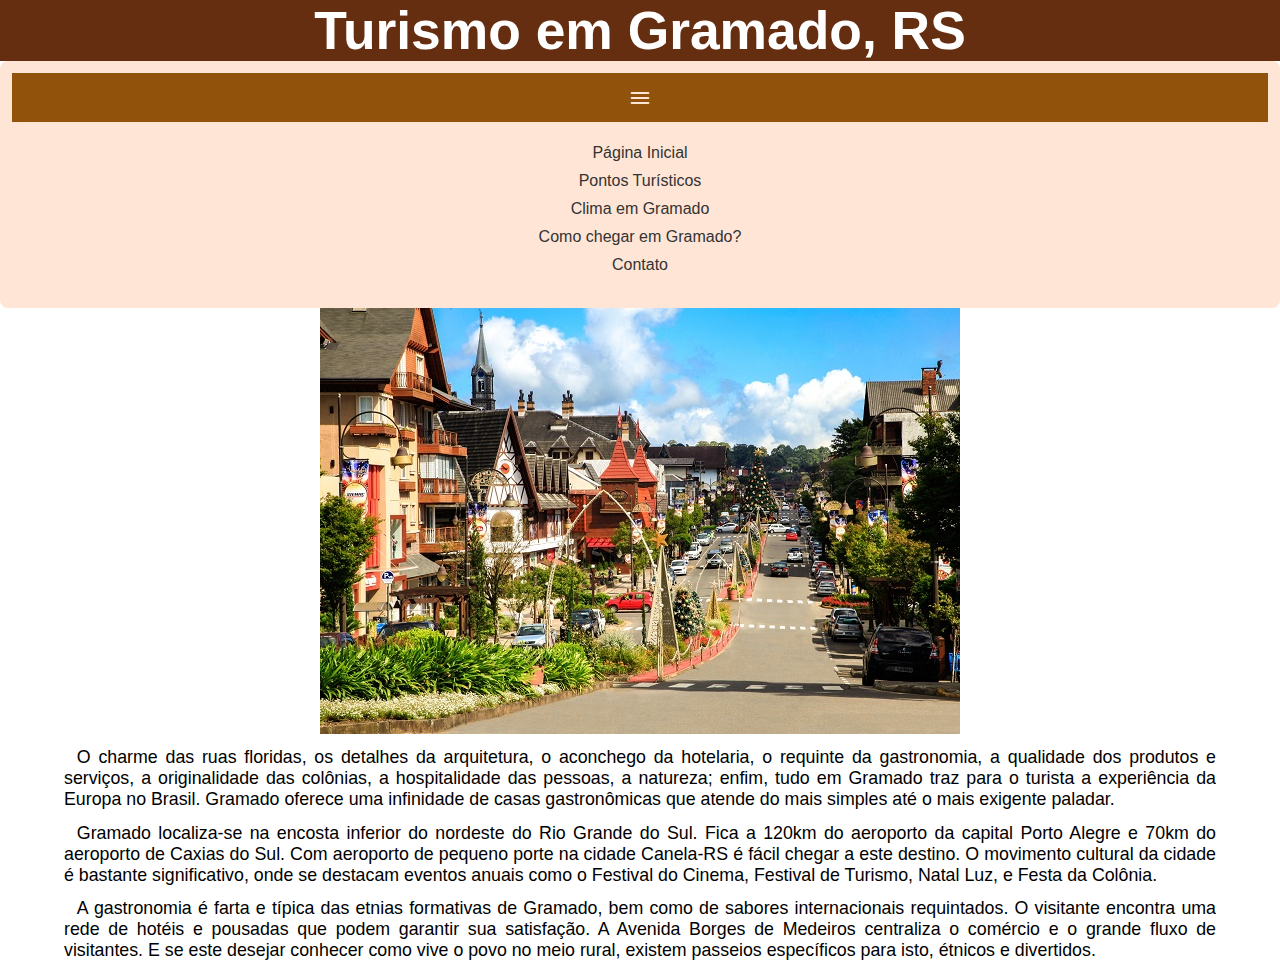
<file: index.html>
<!DOCTYPE html>
<html>
  <head>
    <section class="homepage"> <!--a-->
    <meta charset="utf-8" />
    <link rel="stylesheet" type="text/css" href="estilo.css" />
    <link rel="stylesheet" href="https://fonts.googleapis.com/css2?family=Material+Symbols+Outlined:opsz,wght,FILL,GRAD@20..48,100..700,0..1,-50..200" /><!--a-->
    <script src="index.js"></script><!--a-->
    <meta name="viewport" content="width=device-width, initial-scale=1.0"><!--a-->
    <title>Gramado</title>
  </head>
  <body>
    <header>
      <h1>Turismo em Gramado, RS</h1>
 

    <menu>
        <span id="burguer" class="material-symbols-outlined" onclick="clickMenu()"> menu </span>
        <menu id="itens">
            <ul>
            <li><a href="index.html"> Página Inicial </a></li>
            <li><a href="pturistico.html"> Pontos Turísticos </a></li>
            <li><a href="clima.html"> Clima em Gramado </a></li>
            <li><a href="chegar.html"> Como chegar em Gramado? </a></li>
            <li><a href="contato.html"> Contato </a></li>
            </ul>
        </menu>
</header>
    <div class="container">
      <div class="img">
        <!-- Utilizado para separar a imagem do texto -->
        <img src="gramado.jpg" />
      </div>

    <div class="text">
    <p>
      O charme das ruas floridas, os detalhes da arquitetura, o aconchego da
      hotelaria, o requinte da gastronomia, a qualidade dos produtos e serviços,
      a originalidade das colônias, a hospitalidade das pessoas, a natureza;
      enfim, tudo em Gramado traz para o turista a experiência da Europa no
      Brasil. Gramado oferece uma infinidade de casas gastronômicas que atende
      do mais simples até o mais exigente paladar.
    </p>


    <p>
      Gramado localiza-se na encosta inferior do nordeste do Rio Grande do Sul.
      Fica a 120km do aeroporto da capital Porto Alegre e 70km do aeroporto de
      Caxias do Sul. Com aeroporto de pequeno porte na cidade Canela-RS é fácil
      chegar a este destino. O movimento cultural da cidade é bastante
      significativo, onde se destacam eventos anuais como o Festival do Cinema,
      Festival de Turismo, Natal Luz, e Festa da Colônia.
    </p>

    <p>
      A gastronomia é farta e típica das etnias formativas de Gramado, bem como
      de sabores internacionais requintados. O visitante encontra uma rede de
      hotéis e pousadas que podem garantir sua satisfação. A Avenida Borges de
      Medeiros centraliza o comércio e o grande fluxo de visitantes. E se este
      desejar conhecer como vive o povo no meio rural, existem passeios
      específicos para isto, étnicos e divertidos.
    </p>
    </div>
    </div>
  </body>
</section> <!--a-->
</html>
</file>
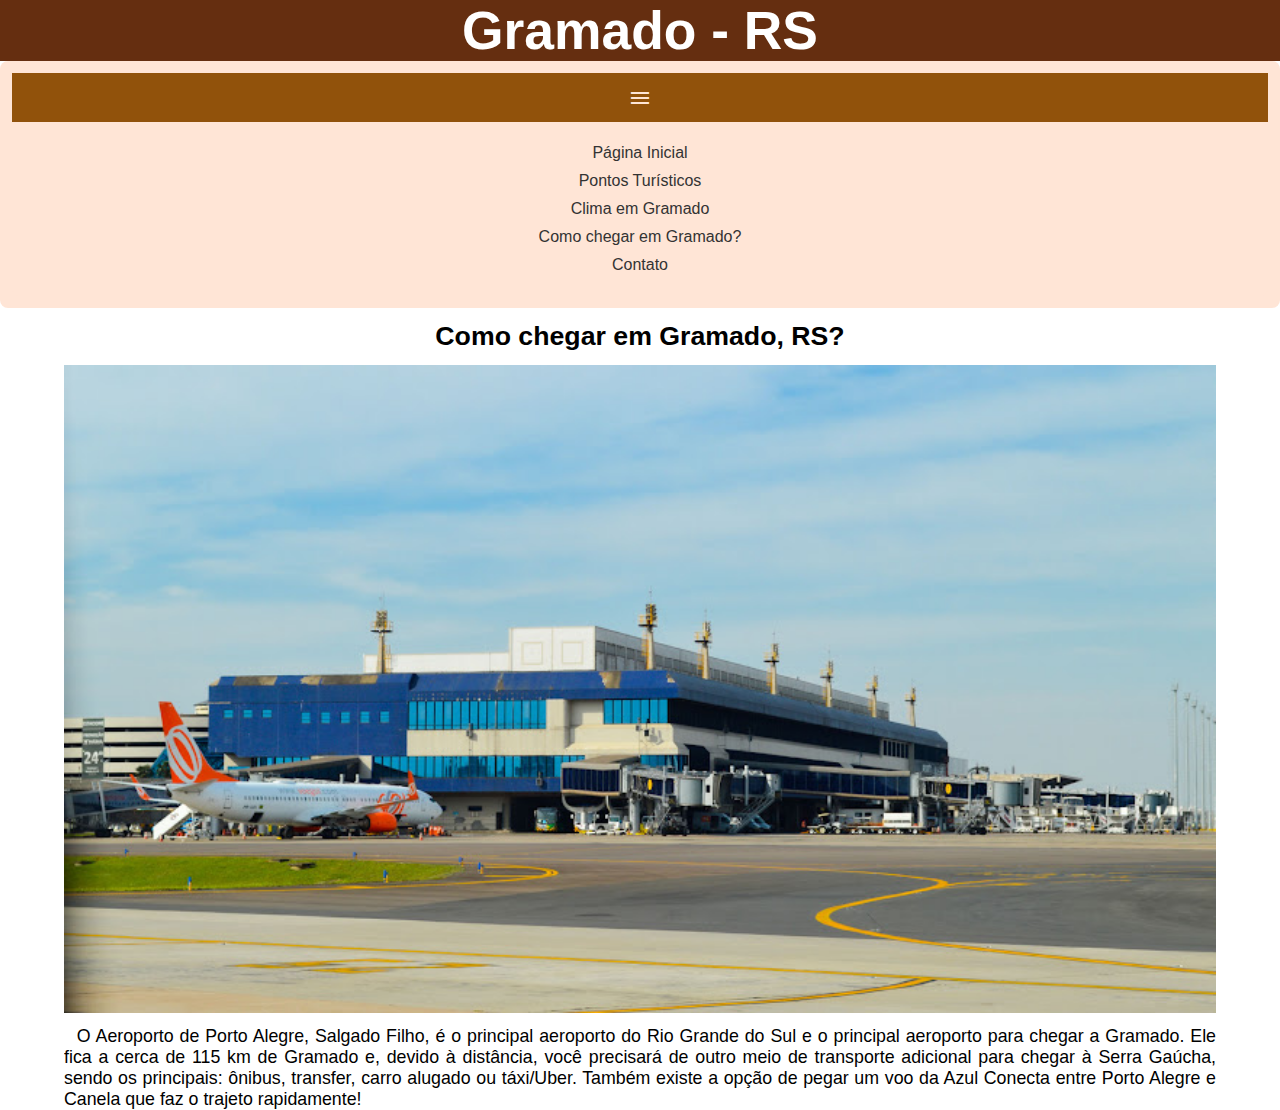
<file: chegar.html>
<!DOCTYPE html>
<html>
  <head>
    <section class="chegar"><!--a--> 
    <meta charset="utf-8" />
    <link rel="stylesheet" type="text/css" href="estilo.css" />
    <link rel="stylesheet" href="https://fonts.googleapis.com/css2?family=Material+Symbols+Outlined:opsz,wght,FILL,GRAD@20..48,100..700,0..1,-50..200" /><!--a-->
    <script src="index.js"></script><!--a-->
    <meta name="viewport" content="width=device-width, initial-scale=1.0"><!--a-->
    <title>Atividade Jeferson W. G. Vargas</title>
  </head>
  <body>
    <header>
      <h1>Gramado - RS</h1>

      <menu>
        <span id="burguer" class="material-symbols-outlined" onclick="clickMenu()"> menu </span>
        <menu id="itens">
            <ul>
            <li><a href="index.html"> Página Inicial </a></li>
            <li><a href="pturistico.html"> Pontos Turísticos </a></li>
            <li><a href="clima.html"> Clima em Gramado </a></li>
            <li><a href="chegar.html"> Como chegar em Gramado? </a></li>
            <li><a href="contato.html"> Contato </a></li>
        </ul>
        </menu>

    </header>


    <h2>Como chegar em Gramado, RS?</h2>

    <figure>
      <img src="aeroo.jpg" alt="Imagem do Aeroporto de Porto Alegre com um avião à esquerda."/>
    </figure>
    <div>
      <p>
      O Aeroporto de Porto Alegre, Salgado Filho, é o principal aeroporto do Rio
      Grande do Sul e o principal aeroporto para chegar a Gramado. Ele fica a
      cerca de 115 km de Gramado e, devido à distância, você precisará de outro
      meio de transporte adicional para chegar à Serra Gaúcha, sendo os
      principais: ônibus, transfer, carro alugado ou táxi/Uber. Também existe a
      opção de pegar um voo da Azul Conecta entre Porto Alegre e Canela que faz
      o trajeto rapidamente!
    </p>
    </div>
    
  </body>
</section> <!--a-->
</html>
</file>
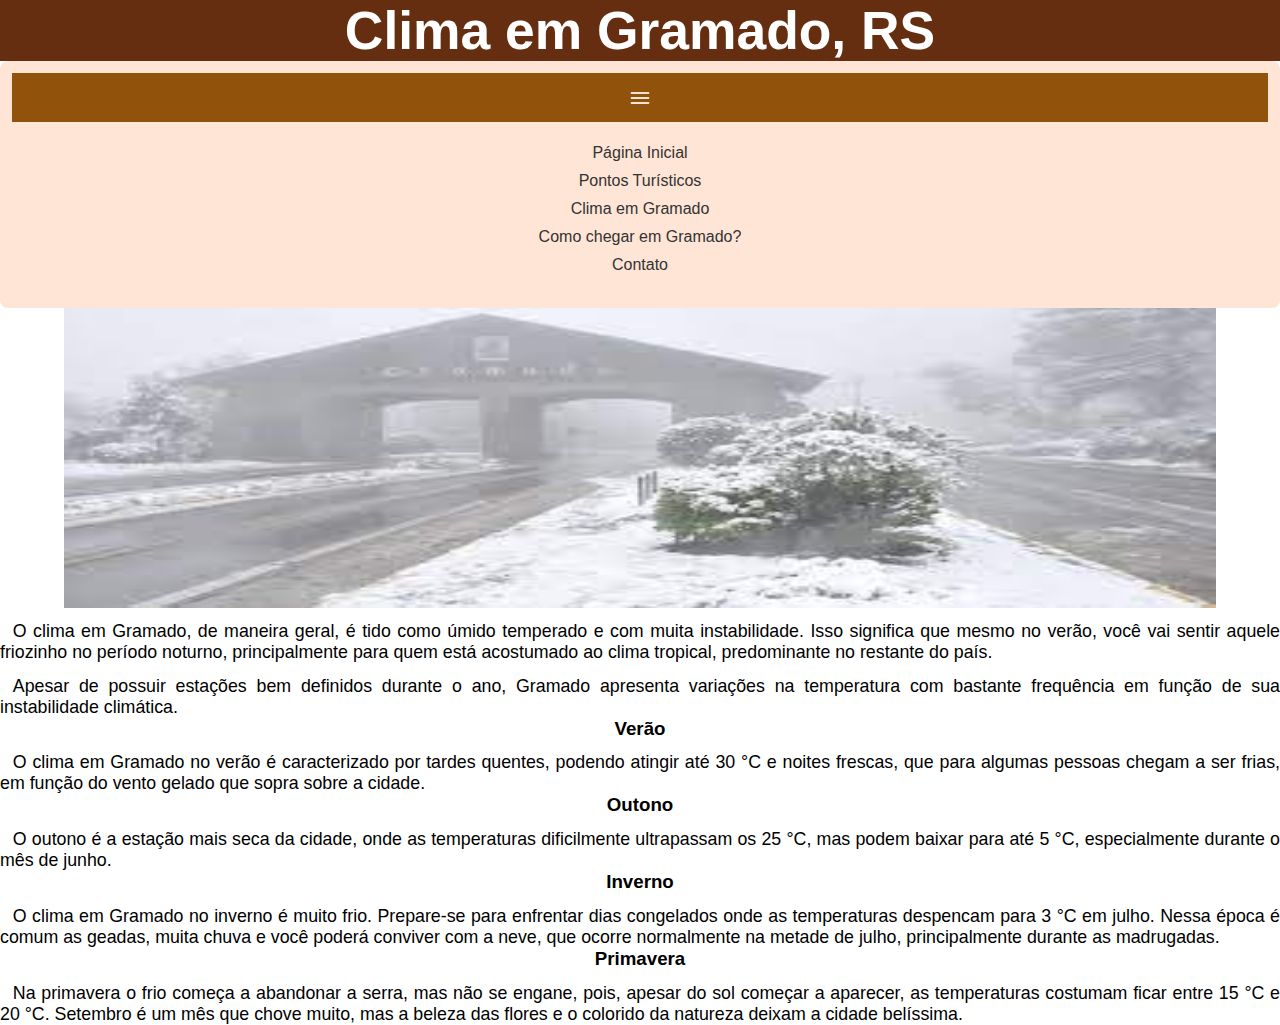
<file: clima.html>
<!DOCTYPE html>
<html>
  <head>
    <section class="clima"><!--a-->
    <meta charset="utf-8" />
    <link rel="stylesheet" type="text/css" href="estilo.css" />
    <link rel="stylesheet" href="https://fonts.googleapis.com/css2?family=Material+Symbols+Outlined:opsz,wght,FILL,GRAD@20..48,100..700,0..1,-50..200" /><!--a-->
    <script src="index.js"></script><!--a-->
    <meta name="viewport" content="width=device-width, initial-scale=1.0"><!--a-->
    <title>Atividade Jeferson W. G. Vargas</title>
  </head>
  <body>
    <header>
      <h1>Clima em Gramado, RS</h1>

      <menu>
        <span id="burguer" class="material-symbols-outlined" onclick="clickMenu()"> menu </span>
        <menu id="itens">
            <ul>
            <li><a href="index.html"> Página Inicial </a></li>
            <li><a href="pturistico.html"> Pontos Turísticos </a></li>
            <li><a href="clima.html"> Clima em Gramado </a></li>
            <li><a href="chegar.html"> Como chegar em Gramado? </a></li>
            <li><a href="contato.html"> Contato </a></li>
        </ul>
        </menu>
    </header>

    <figure>
      <img src="climaa.jpg" alt="figura" height="300" />
    </figure>

    <p>
      O clima em Gramado, de maneira geral, é tido como úmido temperado e com
      muita instabilidade. Isso significa que mesmo no verão, você vai sentir
      aquele friozinho no período noturno, principalmente para quem está
      acostumado ao clima tropical, predominante no restante do país.
    </p>

    <p>
      Apesar de possuir estações bem definidos durante o ano, Gramado apresenta
      variações na temperatura com bastante frequência em função de sua
      instabilidade climática.
    </p>

    <h3>Verão</h3>
    <p>
      O clima em Gramado no verão é caracterizado por tardes quentes, podendo
      atingir até 30 °C e noites frescas, que para algumas pessoas chegam a ser
      frias, em função do vento gelado que sopra sobre a cidade.
    </p>

    <h3>Outono</h3>

    <p>
      O outono é a estação mais seca da cidade, onde as temperaturas
      dificilmente ultrapassam os 25 °C, mas podem baixar para até 5 °C,
      especialmente durante o mês de junho.
    </p>

    <h3>Inverno</h3>

    <p>
      O clima em Gramado no inverno é muito frio. Prepare-se para enfrentar dias
      congelados onde as temperaturas despencam para 3 °C em julho. Nessa época
      é comum as geadas, muita chuva e você poderá conviver com a neve, que
      ocorre normalmente na metade de julho, principalmente durante as
      madrugadas.
    </p>

    <h3>Primavera</h3>

    <p>
      Na primavera o frio começa a abandonar a serra, mas não se engane, pois,
      apesar do sol começar a aparecer, as temperaturas costumam ficar entre
      15 °C e 20 °C. Setembro é um mês que chove muito, mas a beleza das flores
      e o colorido da natureza deixam a cidade belíssima.
    </p>
  </body>
</section> <!--a-->
</html>
</file>
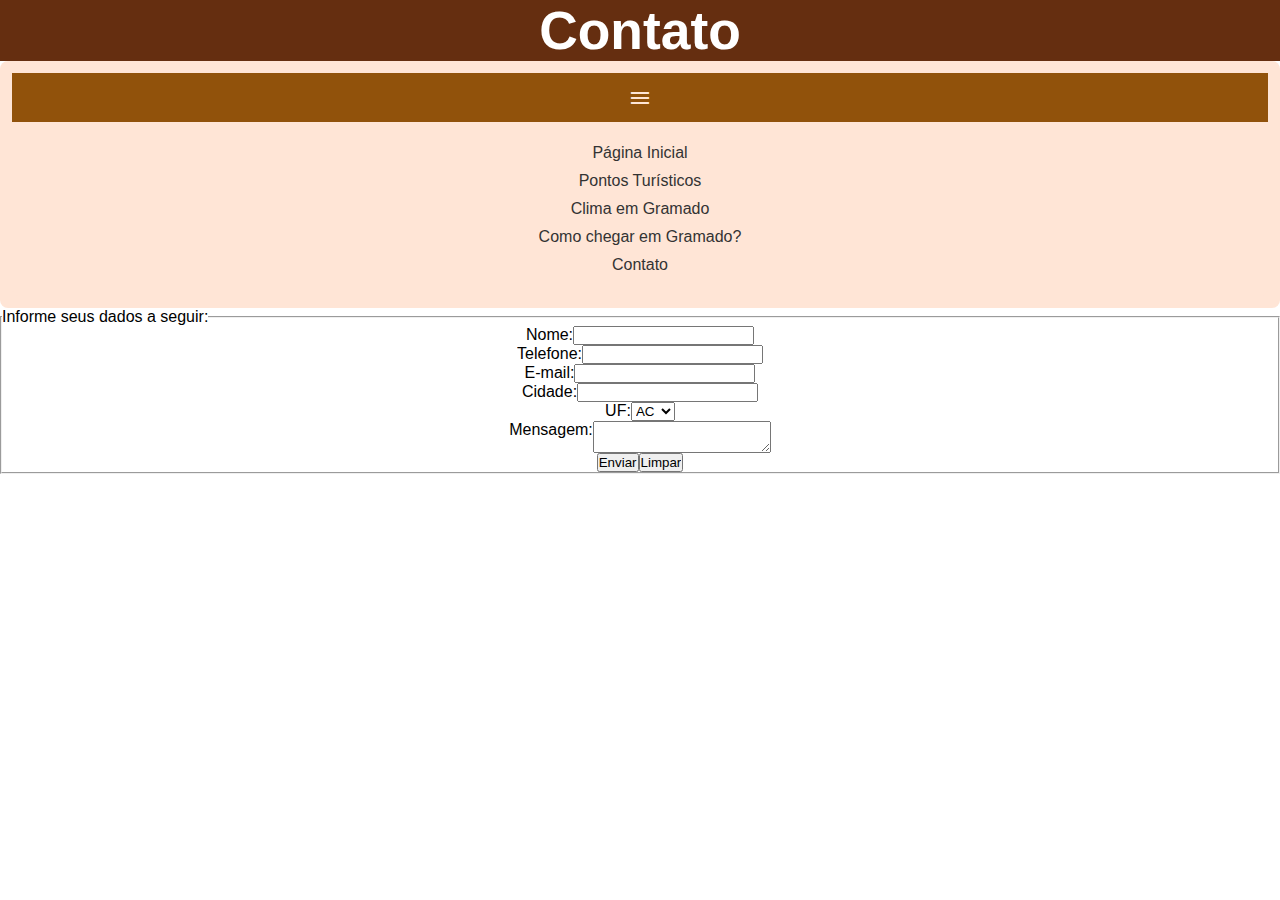
<file: contato.html>
<!DOCTYPE html>
<html>
  <head>
    <section class="contato"><!--a-->
    <section class="index">
    <meta charset="utf-8" />
    <link rel="stylesheet" type="text/css" href="estilo.css" />
    <link rel="stylesheet" href="https://fonts.googleapis.com/css2?family=Material+Symbols+Outlined:opsz,wght,FILL,GRAD@20..48,100..700,0..1,-50..200" /><!--a-->
    <script src="index.js"></script><!--a-->
    <meta name="viewport" content="width=device-width, initial-scale=1.0"><!--a-->
    <title>Atividade Jeferson W. G. Vargas</title>
  </head>
  <body>
	<header>
		<h1>Contato</h1>

        <menu>
            <span id="burguer" class="material-symbols-outlined" onclick="clickMenu()"> menu </span>
            <menu id="itens">
                <ul>
                <li><a href="index.html"> Página Inicial </a></li>
                <li><a href="pturistico.html"> Pontos Turísticos </a></li>
                <li><a href="clima.html"> Clima em Gramado </a></li>
                <li><a href="chegar.html"> Como chegar em Gramado? </a></li>
                <li><a href="contato.html"> Contato </a></li>
            </ul>
            </menu>
	</header>

    <fieldset>
      <legend>Informe seus dados a seguir:</legend>
      <form>
        <div>
          <label for="nome"> Nome: </label>
          <input type="text" name="nome" id="nome" />
        </div>

        <div>
          <label for="tel"> Telefone: </label>
          <input type="number" name="telefone" id="tel" />
        </div>

        <div>
          <label for="email"> E-mail: </label>
          <input type="text" name="email" id="email" />
        </div>

        <div>
          <label for="cidade"> Cidade: </label>
          <input type="text" name="cidade" id="cidade" />
        </div>

        <div>
          <label for="estado"> UF: </label>
          <select name="Estado" id="estado">
            <option>AC</option>
            <option>AL</option>
            <option>AP</option>
            <option>AM</option>
            <option>BA</option>
            <option>CE</option>
            <option>DF</option>
            <option>ES</option>
            <option>GO</option>
            <option>MA</option>
            <option>MT</option>
            <option>MS</option>
            <option>MG</option>
            <option>PA</option>
            <option>PB</option>
            <option>PI</option>
            <option>PE</option>
            <option>PR</option>
            <option>RJ</option>
            <option>RN</option>
            <option>RO</option>
            <option>RR</option>
            <option>RS</option>
            <option>SC</option>
            <option>SE</option>
            <option>SP</option>
            <option>TO</option>
          </select>
        </div>

        <div>
          <label for="mensagem"> Mensagem: </label>
          <textarea name="Mensagem" id="mensagem"> </textarea>
        </div>

        <div>
          <button type="submit">Enviar</button>
          <button type="reset">Limpar</button>
        </div>
      </form>
    </fieldset>
  </body>
</section>
</section><!--a-->
</html>
</file>
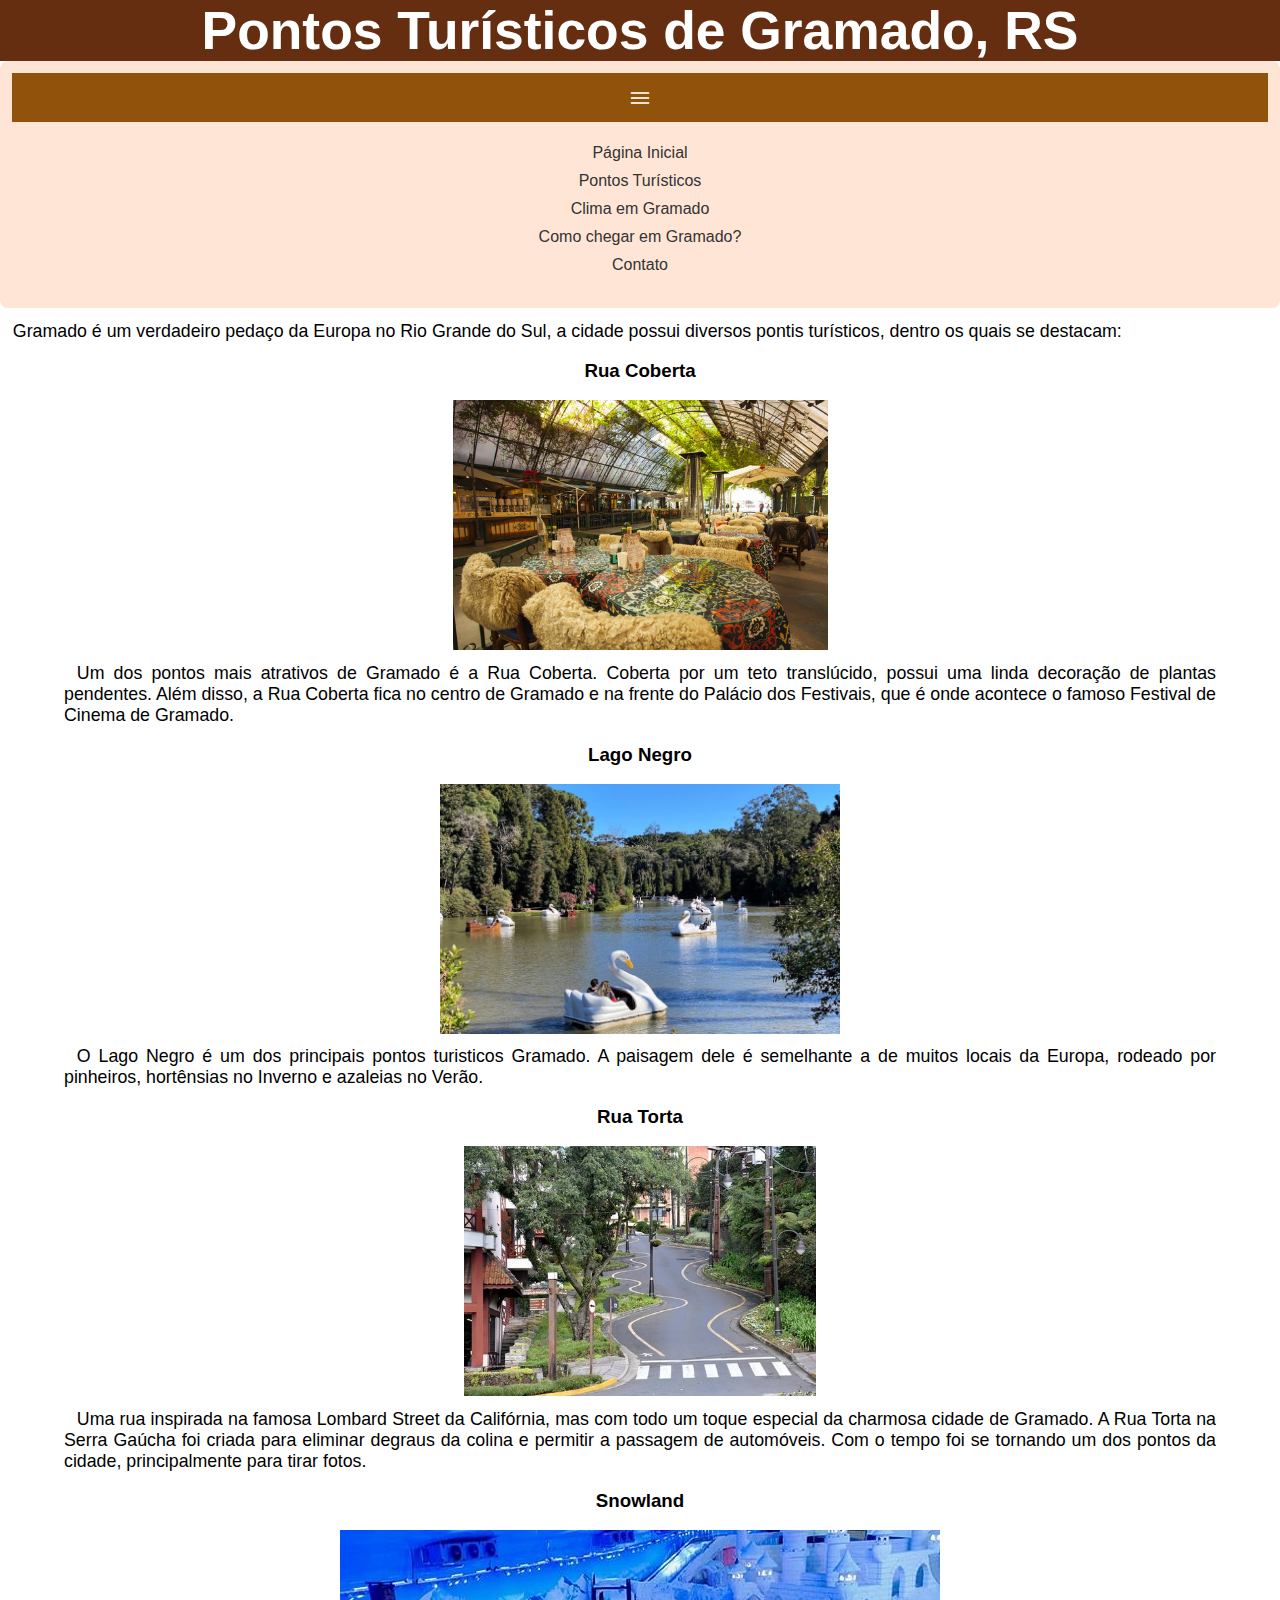
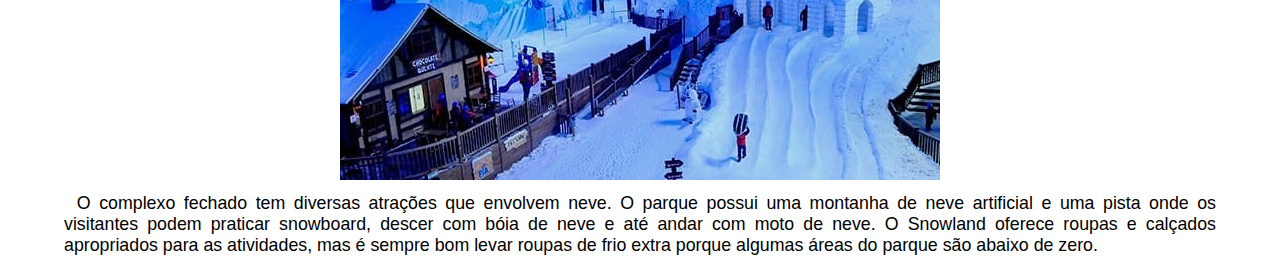
<file: pturistico.html>
<!DOCTYPE html>
<html>

<head>
  <section class="pturistico">
    <meta charset="utf-8" />
    <link rel="stylesheet" type="text/css" href="estilo.css" />
    <link rel="stylesheet"
      href="https://fonts.googleapis.com/css2?family=Material+Symbols+Outlined:opsz,wght,FILL,GRAD@20..48,100..700,0..1,-50..200" />
    <!--a-->
    <script src="index.js"></script>
    <!--a-->
    <meta name="viewport" content="width=device-width, initial-scale=1.0">
    <!--a-->
    <title>Atividade Jeferson W. G. Vargas</title>
</head>

<body>
  <header>
    <h1>Pontos Turísticos de Gramado, RS</h1>
    <menu>
      <span id="burguer" class="material-symbols-outlined" onclick="clickMenu()"> menu </span>
      <menu id="itens">
        <ul>
          <li><a href="index.html"> Página Inicial </a></li>
          <li><a href="pturistico.html"> Pontos Turísticos </a></li>
          <li><a href="clima.html"> Clima em Gramado </a></li>
          <li><a href="chegar.html"> Como chegar em Gramado? </a></li>
          <li><a href="contato.html"> Contato </a></li>
        </ul>
      </menu>
  </header>

  <p id="descricao">
    Gramado é um verdadeiro pedaço da Europa no Rio Grande do Sul, a cidade
    possui diversos pontis turísticos, dentro os quais se destacam:
  </p>
  <br>
  <h3>Rua Coberta</h3>
  <br>
  <div class="container">
    <div class="img">
      <img src="rua.jpg" alt="figura" height="250" />
    </div>

    <div class="text">

      <p>
        Um dos pontos mais atrativos de Gramado é a Rua Coberta. Coberta por um
        teto translúcido, possui uma linda decoração de plantas pendentes. Além
        disso, a Rua Coberta fica no centro de Gramado e na frente do Palácio dos
        Festivais, que é onde acontece o famoso Festival de Cinema de Gramado.
      </p>
    </div>
  </div>
  <br>
  <h3>Lago Negro</h3>
  <br>

  <div class="container">
    <div class="img">
      <img src="lago.jpeg" alt="figura" height="250" />
    </div>

    <div class="text">
      <p>
        O Lago Negro é um dos principais pontos turisticos Gramado. A paisagem
        dele é semelhante a de muitos locais da Europa, rodeado por pinheiros,
        hortênsias no Inverno e azaleias no Verão.
      </p>
    </div>
  </div>
  <br>
  <h3>Rua Torta</h3>
  <br>
  <div class="container">
    <div class="img">
      <img src="ruatorta.jpg" alt="figura" height="250" />
    </div>

    <div class="text">
      <p>
        Uma rua inspirada na famosa Lombard Street da Califórnia, mas com todo um
        toque especial da charmosa cidade de Gramado. A Rua Torta na Serra Gaúcha
        foi criada para eliminar degraus da colina e permitir a passagem de
        automóveis. Com o tempo foi se tornando um dos pontos da cidade,
        principalmente para tirar fotos.
      </p>
    </div>
  </div>
  <br>
  <h3>Snowland</h3>
  <br>
  <div class="container">
    <div class="img">
      <img src="snowland.jpg" alt="figura" height="250" />
    </div>
    <div class="text">
      <p>
        O complexo fechado tem diversas atrações que envolvem neve. O parque
        possui uma montanha de neve artificial e uma pista onde os visitantes
        podem praticar snowboard, descer com bóia de neve e até andar com moto de
        neve. O Snowland oferece roupas e calçados apropriados para as atividades,
        mas é sempre bom levar roupas de frio extra porque algumas áreas do parque
        são abaixo de zero.
      </p>
    </div>
  </div>
</body>
</section>

</html>
</file>
<file: estilo.css>
* {
  margin: 0;
  padding: 0;
}

.homepage itens {
  /* menu sanduiche */
  display: none;
  text-align: center;
}

body {
  font-size: 16px;
  font-family: 'Trebuchet MS', 'Lucida Sans Unicode', 'Lucida Grande', 'Lucida Sans', Arial, sans-serif;
  /* a*/
}

h2 {
  padding: 1vw;
  text-align: center;
  font-size: 3ch;
}

figure {
  display: flex;
  justify-content: center;

}
*{
  overflow-x: hidden;
}

#descricao {
  margin-top: 1vw;
}

h1 {
  background-color: #652e10;
  /* a*/
  color: #ffffff;
  /* a*/
  text-align: center;
  font-size: 6ch;
  margin: 0;
  padding: 0;
  width: 100vw;
}


#itens ul {
  /* menu sanduiche */
  padding: 0;
}

#itens li a {
  /* menu sanduiche */
  color: #333;
  text-decoration: none;
  transition: color 0.3s, text-decoration 0.3s;
}

#itens li a:hover {
  /* menu sanduiche */
  color: #333;
  text-decoration: underline;
}

h3 {
  text-align: center;
}

ul {
  /* menu sanduiche */
  list-style: none;
}

/*fazendo*/
p {
  font-size: 2ch;
  text-indent: 1vw;
  margin-top: 1VW;
  text-align: justify;
}

.image {
  width: 100%;
  /*Define a largura da imagem como 100% do container*/
  margin-bottom: 20px;
  /*Adiciona uma margem inferior de 20 pixels para criar um espaçamento entre as imagens*/
}

.text {
  width: 100%;
  /*Define a largura do elemento de texto como 100% do container*/
}

.left-content {
  flex: 1;
  padding: 20px;
}

.left-content img {
  max-width: 100%;
  display: block;
  border-radius: 5px;
}

.right-content {
  flex: 2;
  padding: 20px;
}



.right-content ul {
  list-style: none;
  padding: 0;
}

.right-content li {
  margin-bottom: 10px;
}

container {
  display: flex;
  margin: 50px;
  background-color: rgb(206, 190, 189);
  box-shadow: 0 0 10px rgba(0, 0, 0, 0.1);
  border-radius: 10px;
  overflow: hidden;
}

/* css p telas maiores */
@media (max-width: 768px) {
  #itens {
    /* menu sanduiche */
    display: none;
    background-color: #ffe5d6;
    padding: 0.75em;
    border-radius: 0.5em;
  }

  #itens ul {
    /* menu sanduiche */
    margin: 0;
    padding: 0;
  }

  #itens li {
    /* menu sanduiche */
    margin-bottom: 0.5em;
    list-style: none;
  }
}

menu {
  /* menu sanduiche */
  background-color: #ffe5d6;
  padding: 0.75em;
  border-radius: 0.5rem;
}

menu li {
  /* menu sanduiche */
  margin-bottom: 0.25em;
}

#itens li a {
  /* menu sanduiche */
  color: #333;
  text-decoration: none;
  transition: color 0.3s, text-decoration 0.3s;
}

#itens li a:hover {
  /* menu sanduiche */
  color: #333;
  text-decoration: underline;
}

ul {
  /* menu sanduiche */
  list-style: none;
}

/* css p telas menores */
@media (max-width: 768px) {

  menu {
    /* menu sanduiche */
    display: none;
  }

}

span#burguer {
  /* menu sanduiche */
  background-color: #91520b;
  display: block;
  color: #ffe5d6;
  text-align: center;
  padding: 1%;
  cursor: pointer;
}

span#burguer:hover {
  /* menu sanduiche */
  background-color: #ffe5d6;
  color: #91520b;
}

ul {
  /*aaa*/
  list-style: none;
  text-align: center;
  padding: 0;
}

#itens li {
  /*aaa*/
  display: block;
  margin: 10px auto;
  padding: 0;
  text-align: center;
}

div {
  text-align: justify;
  display: flex;
  flex-wrap: wrap;
  justify-content: center;
  max-width: 90vw;
  min-width: 50vw;
  box-sizing: border-box;
  margin: 0 auto;
}

p {
  font-size: 2ch;
  text-indent: 1vw;
  margin-top: 1VW;
}

figure {
  display: flex;
  justify-content: center;
}

figure img {
  width: 90vw;
}
</file>
